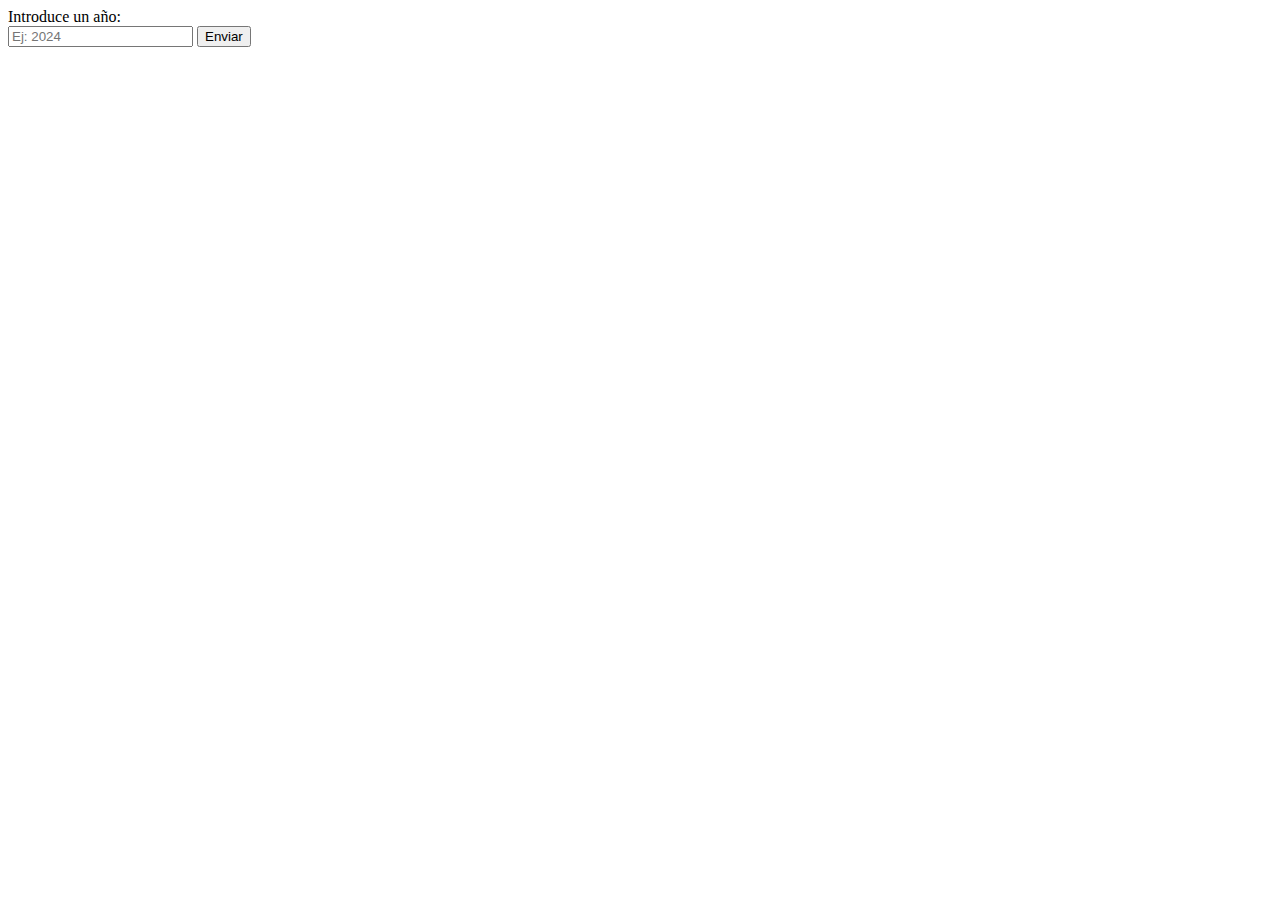
<file: EjerciciosPracticar/1EjBucles/index.html>
<!DOCTYPE html>
<html lang="en">
<head>
    <meta charset="UTF-8">
    <meta name="viewport" content="width=device-width, initial-scale=1.0">
    <title>Ejercicio bucles</title>
</head>
<body>
  <form action="funciones.php?accion=listado" action="funciones.php?accion=insertar" method="post">
    <!-- Formulario con un submir con un año -->
    <label for="lblanio" for="anio">Introduce un año:</label><br>
    <input type="number" id="anio" name="anio" placeholder="Ej: 2024" required>
    <input type="submit" value="Enviar">
  </form>
</body>
</html>
</file>
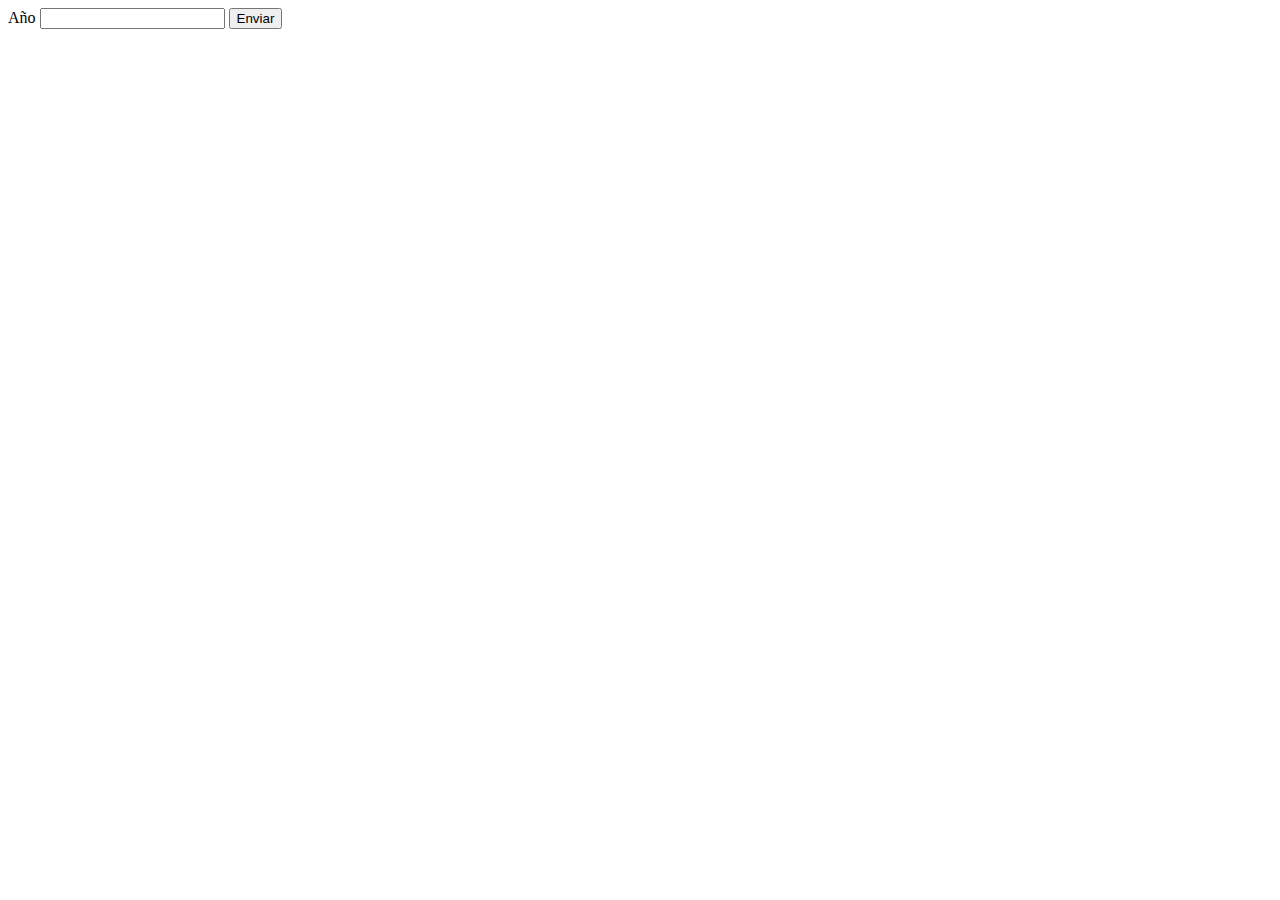
<file: EjerciciosPracticar/ejercicioBucles/index.html>
<!DOCTYPE html>
<html lang="en">
<head>
    <meta charset="UTF-8">
    <meta name="viewport" content="width=<device-width>, initial-scale=1.0">
    <title>Document</title>
</head>
<body>
    <form id="frm" name="frm" action="calendario.php" method="post">
        <label for="anio">Año</label>
        <input type="number" id="anio" name="anio" />
        <input type="submit" id="enviar" name="enviar" value="Enviar" />
    </form>
</body>
</html>
</file>
